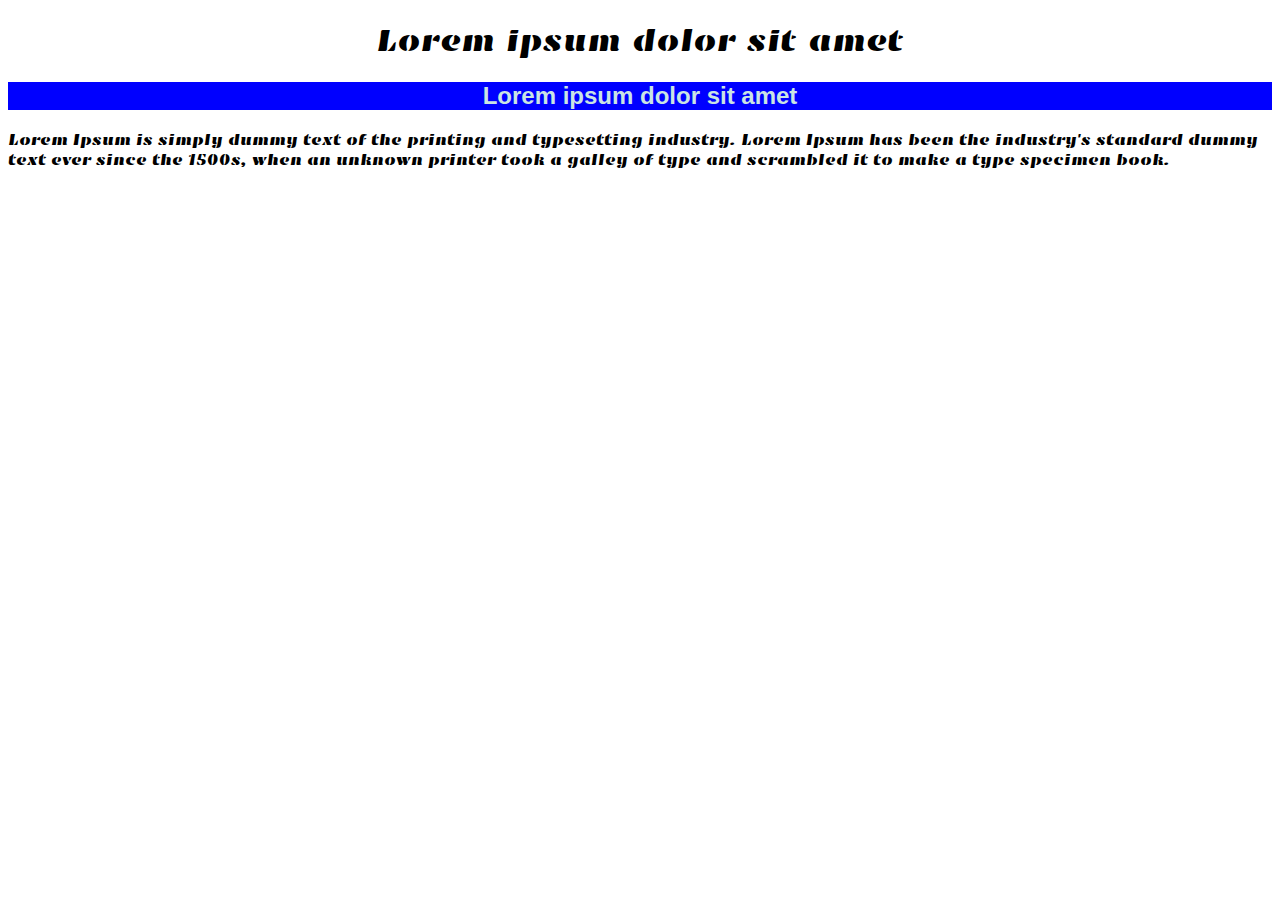
<file: Day 22/index.html>
<!DOCTYPE html>
<html lang="en">
<head>
    <meta charset="UTF-8">
    <meta name="viewport" content="width=device-width, initial-scale=1.0">
    <link href="https://fonts.googleapis.com/css2?family=Emblema+One&display=swap" rel="stylesheet">
    <link href="https://fonts.googleapis.com/css2?family=Emblema+One&family=Pacifico&family=Spicy+Rice&display=swap" rel="stylesheet">
    <title>Typography - COLOR -background</title>
    <link rel="stylesheet" href="styl.css">
</head>
<body>
<bod2>
    <h1 class="primary-heading"> Lorem ipsum dolor sit amet</h1>
    <h2> Lorem ipsum dolor sit amet</h2>
    <p class="primary-description">Lorem Ipsum is simply dummy text of the printing and typesetting industry. Lorem Ipsum has been the industry's standard
         dummy text ever since the 1500s, when an unknown printer took a galley of type and scrambled it to make a type specimen
          book.</p>
</body>
</html>
</file>
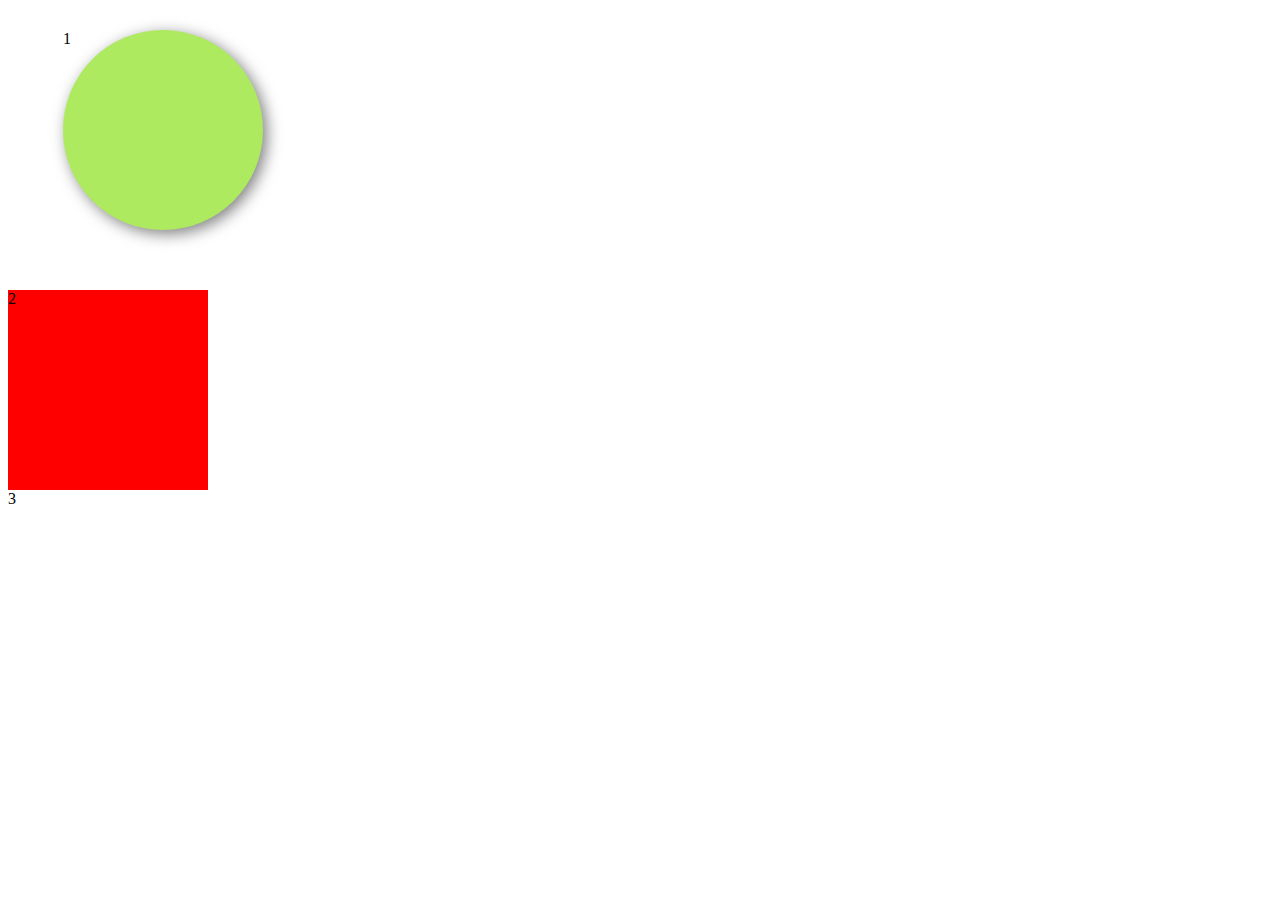
<file: Day 23/index.html>
<!DOCTYPE html>
<html lang="en">
<head>
    <meta charset="UTF-8">
    <meta name="viewport" content="width=device-width, initial-scale=1.0">
    <title>Border | Margin | Padding</title>
    <link rel="stylesheet" href="styl.css">
</head>
<body>
    <div class="first">1</div>
    <div class="second">2</div>
    <div class="third">3</div>
    
</body>
</html>
</file>
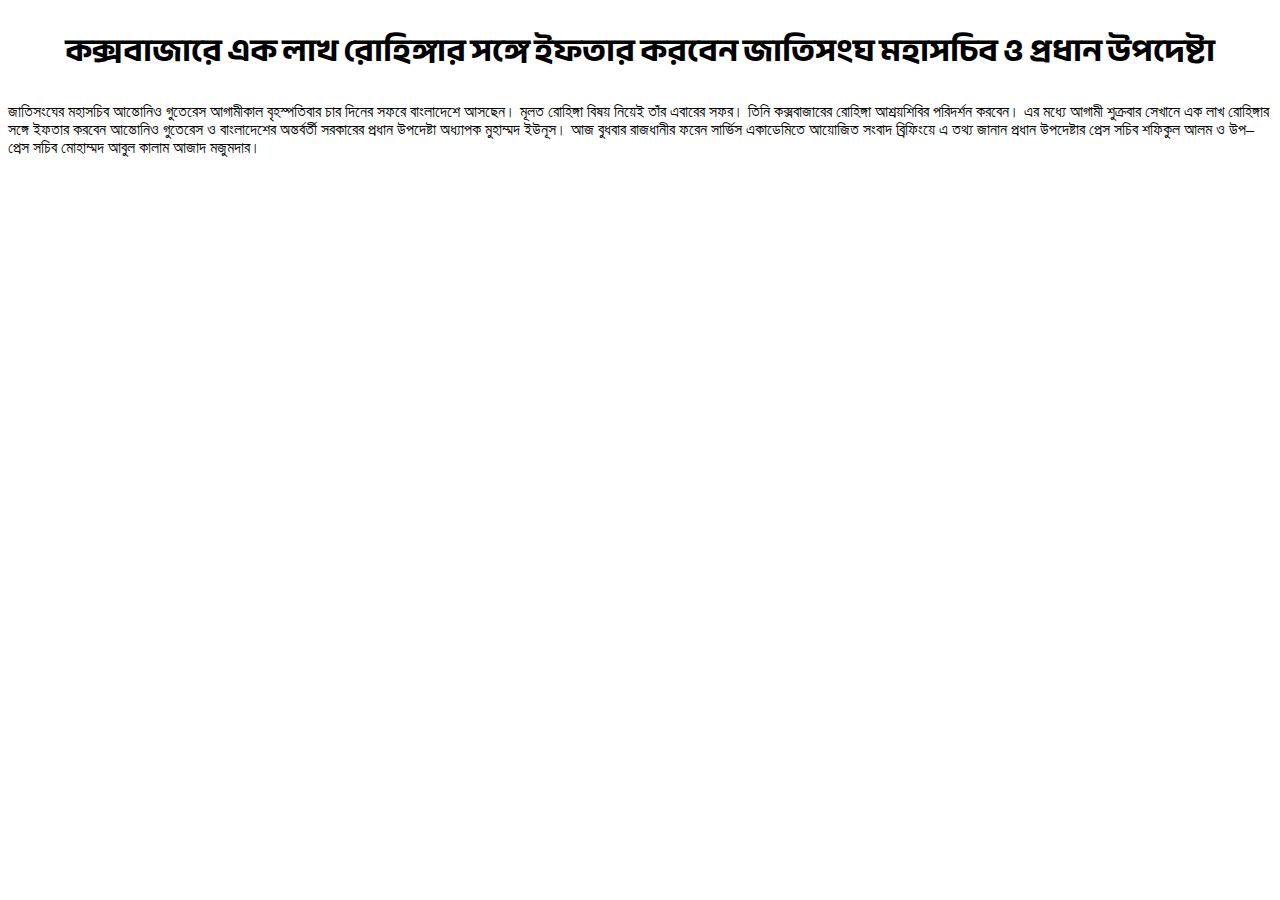
<file: Day 22/index1.html>
<!DOCTYPE html>
<html lang="en">
<head>
    <meta charset="UTF-8">
    <meta name="viewport" content="width=device-width, initial-scale=1.0">
    <link href="https://fonts.googleapis.com/css2?family=Anek+Bangla:wght@100..800&family=Emblema+One&family=Galada&family=Pacifico&family=Spicy+Rice&display=swap" rel="stylesheet">
    <title>Document</title>
    <link rel="stylesheet" href="styl1.css">
</head>
<body>
    <h1 class="primary-heading">কক্সবাজারে এক লাখ রোহিঙ্গার সঙ্গে ইফতার করবেন জাতিসংঘ মহাসচিব ও প্রধান উপদেষ্টা</h1>
    <p class="primary-description">জাতিসংঘের মহাসচিব আন্তোনিও গুতেরেস আগামীকাল বৃহস্পতিবার চার দিনের সফরে বাংলাদেশে আসছেন।
         মূলত রোহিঙ্গা বিষয় নিয়েই তাঁর এবারের সফর। তিনি কক্সবাজারের রোহিঙ্গা আশ্রয়শিবির পরিদর্শন করবেন। এর মধ্যে আগামী শুক্রবার সেখানে 
         এক লাখ রোহিঙ্গার সঙ্গে ইফতার করবেন আন্তোনিও গুতেরেস ও বাংলাদেশের অন্তর্বর্তী সরকারের প্রধান উপদেষ্টা অধ্যাপক মুহাম্মদ ইউনূস।

        আজ বুধবার রাজধানীর ফরেন সার্ভিস একাডেমিতে আয়োজিত সংবাদ ব্রিফিংয়ে এ তথ্য জানান প্রধান উপদেষ্টার প্রেস সচিব শফিকুল আলম ও উপ–প্রেস
         সচিব মোহাম্মদ আবুল কালাম আজাদ মজুমদার।</p>
    
</body>
</html>
</file>
<file: Day 22/styl.css>
.primary-heading{
    font-family: "Emblema One", system-ui;
    font-weight: 400;
    font-style: normal;
    text-align: center;
}

h2{
    color: rgb(202, 228, 228);
    text-align: center;
    font-family: sans-serif;
    background-color: blue;
}

.primary-description{
    font-family: "Emblema One", system-ui;
  font-weight: 400;
  font-style: normal;
}
</file>
<file: Day 23/styl.css>
.first{
    width: 200px;
    height: 200px;
    background-color: rgb(174, 234, 96);
    /*
    margin: 20px;
    margin-left: 20px;
    margin-right: 20px;*/
    margin: 30px 55px 60px 55px;
    border-radius: 50%;
    box-shadow: 4px 4px 15px rgba(0, 0, 0, 0.5);
}
.second{
    height: 200px;
    width: 200px;
    background-color: red;
}
</file>
<file: Day 22/styl1.css>
.primary-heading{
    font-family: "Anek Bangla", sans-serif;
  font-optical-sizing: auto;
  font-weight: <weight>;
  font-style: normal;
  font-variation-settings:
    "wdth" 100;
  text-align: center;
}
.primary-description{
    
}
</file>
